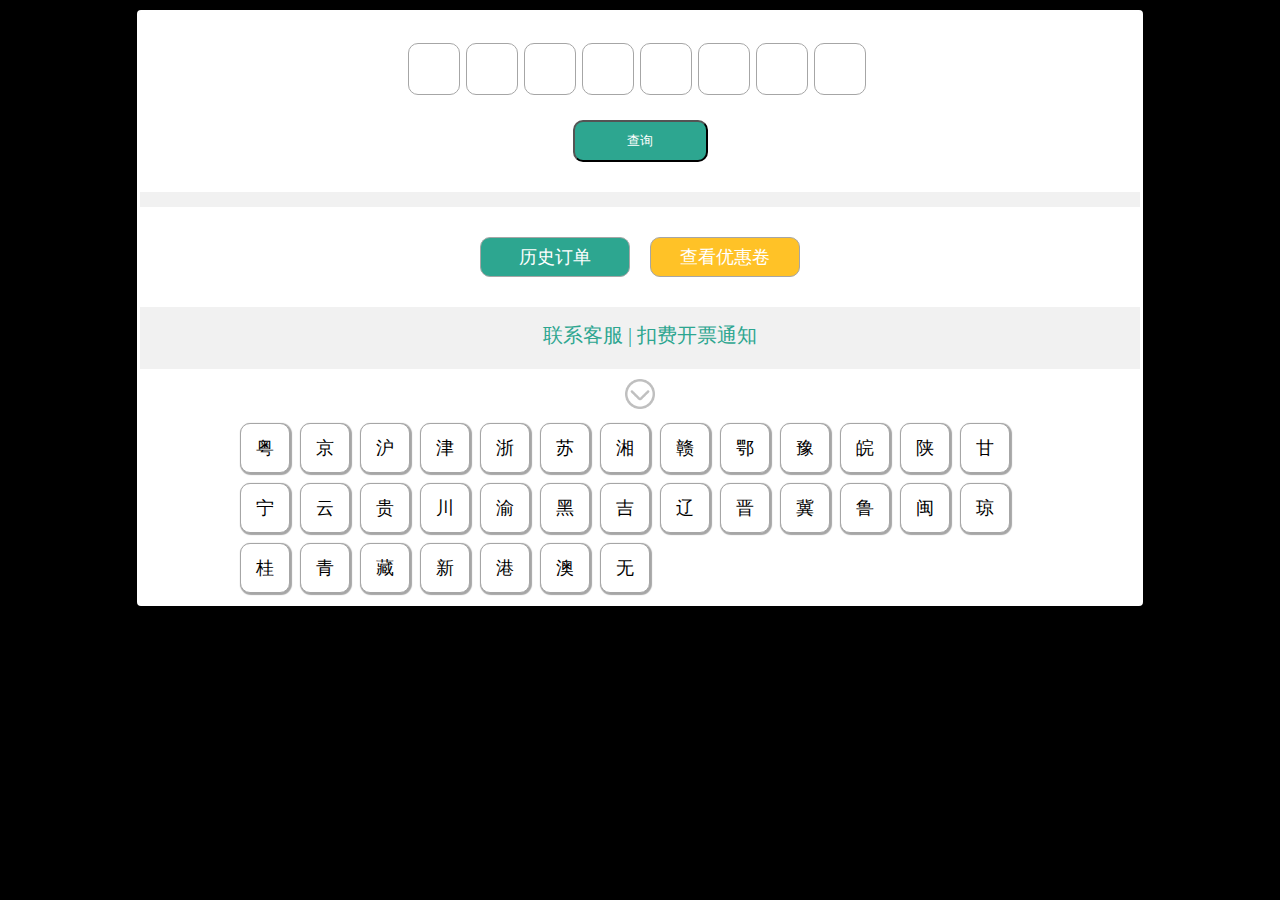
<file: html/license_plate.html>
<!DOCTYPE html>
<html lang="en">
<head>
    <meta charset="UTF-8">
    <meta http-equiv="X-UA-Compatible" content="IE=edge">
    <meta name="viewport" content="width=device-width, initial-scale=1.0">
    <title>Document</title>
    <link rel="stylesheet" href="../css/license_plate.css">
</head>
<body>
<div class="box">
  <div class="header">
      <div class="bx">
        <input type="text" class="inp inpText1"     value="">
        <input type="text" class="inp inp2 inpText2" value="">
        <input type="text" class="inp inp2 inpText3" value="">
        <input type="text" class="inp inp2 inpText4" value="">
        <input type="text" class="inp inp2 inpText5" value="">
        <input type="text" class="inp inp2 inpText6" value="">
        <input type="text" class="inp inp2 inpText7" value="">
        <input type="text" class="inp inp2 inpText8 header_inp8" value="">
      </div>    
      <button class="header_but">查询</button>
  </div>

  <div class="content">
      <div class="bx">
          <button class="inp content_history">历史订单</button>
          <button class="inp content_favoured">查看优惠卷</button>
      </div>
  </div>


<div class="service">
       <div class="bx">
            <span>联系客服</span>
            <span>|</span>
            <span>扣费开票通知</span>
       </div>
  </div> 



  <div class="footer">
      <div class="bx">

        <div class="footer_text footer_text1">
              <div class="vanish">
                 <img src="../img/icon_下拉箭头小.png" alt="">
              </div>
     
              <div class="footer_but">
                   <input type='button'  class="inp" value="粤">
                   <input type='button'  class="inp" value="京">
                   <input type='button'  class="inp" value="沪">
                   <input type='button'  class="inp" value="津">
                   <input type='button'  class="inp" value="浙">
                   <input type='button'  class="inp" value="苏">
                   <input type='button'  class="inp" value="湘">
                   <input type='button'  class="inp" value="赣">
                   <input type='button'  class="inp" value="鄂">
                   <input type='button'  class="inp" value="豫">
                   <input type='button'  class="inp" value="皖">
                   <input type='button'  class="inp" value="陕">
                   <input type='button'  class="inp" value="甘">
                   <input type='button'  class="inp" value="宁">
                   <input type='button'  class="inp" value="云">
                   <input type='button'  class="inp" value="贵">
                   <input type='button'  class="inp" value="川">
                   <input type='button'  class="inp" value="渝">
                   <input type='button'  class="inp" value="黑">
                   <input type='button'  class="inp" value="吉">
                   <input type='button'  class="inp" value="辽">
                   <input type='button'  class="inp" value="晋">
                   <input type='button'  class="inp" value="冀">
                   <input type='button'  class="inp" value="鲁">
                   <input type='button'  class="inp" value="闽">
                   <input type='button'  class="inp" value="琼">
                   <input type='button'  class="inp" value="桂">
                   <input type='button'  class="inp" value="青">
                   <input type='button'  class="inp" value="藏">
                   <input type='button'  class="inp" value="新">
                   <input type='button'  class="inp" value="港">
                   <input type='button'  class="inp" value="澳">
                   <input type='button'  class="inp" value="无">
               </div>
        </div>


        <div class="footer_text footer_text2">
               <div class="vanish">
                  <img src="../img/icon_下拉箭头小.png" alt="">
                </div>
     
               <div class="footer_but footer_but2">
                  <div>
                     <input type='button' class="inp" value="1">
                     <input type='button' class="inp" value="2">
                     <input type='button' class="inp" value="3">
                     <input type='button' class="inp" value="4">
                     <input type='button' class="inp" value="5">
                     <input type='button' class="inp" value="6">
                     <input type='button' class="inp" value="7">
                     <input type='button' class="inp" value="8">
                     <input type='button' class="inp" value="9">
                     <input type='button' class="inp" value="0">
                  </div>
                  <div>
                      <input type='button' class="inp" value="A">
                      <input type='button' class="inp" value="B">
                      <input type='button' class="inp" value="C">
                      <input type='button' class="inp" value="D">
                      <input type='button' class="inp" value="E">
                      <input type='button' class="inp" value="F">
                      <input type='button' class="inp" value="G">
                      <input type='button' class="inp" value="H">
                      <input type='button' class="inp" value="I">
                      <input type='button' class="inp" value="G">
                      <input type='button' class="inp" value="K">
                      <input type='button' class="inp" value="L">
                      <input type='button' class="inp" value="M">
                      <input type='button' class="inp" value="N">
                      <input type='button' class="inp" value="O">
                      <input type='button' class="inp" value="P">
                      <input type='button' class="inp" value="Q">
                      <input type='button' class="inp" value="R">
                      <input type='button' class="inp" value="S">
                      <input type='button' class="inp" value="T">
                      <input type='button' class="inp" value="U">
                      <input type='button' class="inp" value="V">
                      <input type='button' class="inp" value="W">
                      <input type='button' class="inp" value="X">
                      <input type='button' class="inp" value="Y">
                      <input type='button' class="inp" value="Z">
                  </div>
                  <div>
                      <div>
                          <input type='button' class="inp footterBut_dis" disabled value="港">
                          <input type='button' class="inp footterBut_dis" disabled value="澳">
                          <input type='button' class="inp footterBut_dis" disabled value="学">
                          <input type='button' class="inp footterBut_dis" disabled value="领">
                      </div>
                      <div class="delet">
                          <img src="../img/删除.png" alt="">
                      </div>
                     
                  </div>
               </div>
        </div>

        <div class="footer_text footer_text3">
            <div class="vanish">
                <img src="../img/icon_下拉箭头小.png" alt="">
            </div>
        
            <div class="footer_but footer_but2">
                <div>
                    <input type='button' class="inp" value="1">
                    <input type='button' class="inp" value="2">
                    <input type='button' class="inp" value="3">
                    <input type='button' class="inp" value="4">
                    <input type='button' class="inp" value="5">
                    <input type='button' class="inp" value="6">
                    <input type='button' class="inp" value="7">
                    <input type='button' class="inp" value="8">
                    <input type='button' class="inp" value="9">
                    <input type='button' class="inp" value="0">
                </div>
                <div>
                    <input type='button' class="inp" value="A">
                    <input type='button' class="inp" value="B">
                    <input type='button' class="inp" value="C">
                    <input type='button' class="inp" value="D">
                    <input type='button' class="inp" value="E">
                    <input type='button' class="inp" value="F">
                    <input type='button' class="inp" value="G">
                    <input type='button' class="inp" value="H">
                    <input type='button' class="inp" value="I">
                    <input type='button' class="inp" value="G">
                    <input type='button' class="inp" value="K">
                    <input type='button' class="inp" value="L">
                    <input type='button' class="inp" value="M">
                    <input type='button' class="inp" value="N">
                    <input type='button' class="inp" value="O">
                    <input type='button' class="inp" value="P">
                    <input type='button' class="inp" value="Q">
                    <input type='button' class="inp" value="R">
                    <input type='button' class="inp" value="S">
                    <input type='button' class="inp" value="T">
                    <input type='button' class="inp" value="U">
                    <input type='button' class="inp" value="V">
                    <input type='button' class="inp" value="W">
                    <input type='button' class="inp" value="X">
                    <input type='button' class="inp" value="Y">
                    <input type='button' class="inp" value="Z">
                </div>
                <div>
                    <div>
                        <input type='button' class="inp footterBut_dis" disabled value="港">
                        <input type='button' class="inp footterBut_dis" disabled value="澳">
                        <input type='button' class="inp footterBut_dis" disabled value="学">
                        <input type='button' class="inp footterBut_dis" disabled value="领">
                    </div>
                    <div class="delet">
                        <img src="../img/删除.png" alt="">
                    </div>
        
                </div>
            </div>
        </div>

        <div class="footer_text footer_text4">
            <div class="vanish">
                <img src="../img/icon_下拉箭头小.png" alt="">
            </div>
        
            <div class="footer_but footer_but2">
                <div>
                    <input type='button' class="inp" value="1">
                    <input type='button' class="inp" value="2">
                    <input type='button' class="inp" value="3">
                    <input type='button' class="inp" value="4">
                    <input type='button' class="inp" value="5">
                    <input type='button' class="inp" value="6">
                    <input type='button' class="inp" value="7">
                    <input type='button' class="inp" value="8">
                    <input type='button' class="inp" value="9">
                    <input type='button' class="inp" value="0">
                </div>
                <div>
                    <input type='button' class="inp" value="A">
                    <input type='button' class="inp" value="B">
                    <input type='button' class="inp" value="C">
                    <input type='button' class="inp" value="D">
                    <input type='button' class="inp" value="E">
                    <input type='button' class="inp" value="F">
                    <input type='button' class="inp" value="G">
                    <input type='button' class="inp" value="H">
                    <input type='button' class="inp" value="I">
                    <input type='button' class="inp" value="G">
                    <input type='button' class="inp" value="K">
                    <input type='button' class="inp" value="L">
                    <input type='button' class="inp" value="M">
                    <input type='button' class="inp" value="N">
                    <input type='button' class="inp" value="O">
                    <input type='button' class="inp" value="P">
                    <input type='button' class="inp" value="Q">
                    <input type='button' class="inp" value="R">
                    <input type='button' class="inp" value="S">
                    <input type='button' class="inp" value="T">
                    <input type='button' class="inp" value="U">
                    <input type='button' class="inp" value="V">
                    <input type='button' class="inp" value="W">
                    <input type='button' class="inp" value="X">
                    <input type='button' class="inp" value="Y">
                    <input type='button' class="inp" value="Z">
                </div>
                <div>
                    <div>
                        <input type='button' class="inp footterBut_dis" disabled value="港">
                        <input type='button' class="inp footterBut_dis" disabled value="澳">
                        <input type='button' class="inp footterBut_dis" disabled value="学">
                        <input type='button' class="inp footterBut_dis" disabled value="领">
                    </div>
                    <div class="delet">
                        <img src="../img/删除.png" alt="">
                    </div>
        
                </div>
            </div>
        </div>

        <div class="footer_text footer_text5">
            <div class="vanish">
                <img src="../img/icon_下拉箭头小.png" alt="">
            </div>
        
            <div class="footer_but footer_but2">
                <div>
                    <input type='button' class="inp" value="1">
                    <input type='button' class="inp" value="2">
                    <input type='button' class="inp" value="3">
                    <input type='button' class="inp" value="4">
                    <input type='button' class="inp" value="5">
                    <input type='button' class="inp" value="6">
                    <input type='button' class="inp" value="7">
                    <input type='button' class="inp" value="8">
                    <input type='button' class="inp" value="9">
                    <input type='button' class="inp" value="0">
                </div>
                <div>
                    <input type='button' class="inp" value="A">
                    <input type='button' class="inp" value="B">
                    <input type='button' class="inp" value="C">
                    <input type='button' class="inp" value="D">
                    <input type='button' class="inp" value="E">
                    <input type='button' class="inp" value="F">
                    <input type='button' class="inp" value="G">
                    <input type='button' class="inp" value="H">
                    <input type='button' class="inp" value="I">
                    <input type='button' class="inp" value="G">
                    <input type='button' class="inp" value="K">
                    <input type='button' class="inp" value="L">
                    <input type='button' class="inp" value="M">
                    <input type='button' class="inp" value="N">
                    <input type='button' class="inp" value="O">
                    <input type='button' class="inp" value="P">
                    <input type='button' class="inp" value="Q">
                    <input type='button' class="inp" value="R">
                    <input type='button' class="inp" value="S">
                    <input type='button' class="inp" value="T">
                    <input type='button' class="inp" value="U">
                    <input type='button' class="inp" value="V">
                    <input type='button' class="inp" value="W">
                    <input type='button' class="inp" value="X">
                    <input type='button' class="inp" value="Y">
                    <input type='button' class="inp" value="Z">
                </div>
                <div>
                    <div>
                        <input type='button' class="inp footterBut_dis" disabled value="港">
                        <input type='button' class="inp footterBut_dis" disabled value="澳">
                        <input type='button' class="inp footterBut_dis" disabled value="学">
                        <input type='button' class="inp footterBut_dis" disabled value="领">
                    </div>
                    <div class="delet">
                        <img src="../img/删除.png" alt="">
                    </div>
        
                </div>
            </div>
        </div>

        <div class="footer_text footer_text6">
            <div class="vanish">
                <img src="../img/icon_下拉箭头小.png" alt="">
            </div>
        
            <div class="footer_but footer_but2">
                <div>
                    <input type='button' class="inp" value="1">
                    <input type='button' class="inp" value="2">
                    <input type='button' class="inp" value="3">
                    <input type='button' class="inp" value="4">
                    <input type='button' class="inp" value="5">
                    <input type='button' class="inp" value="6">
                    <input type='button' class="inp" value="7">
                    <input type='button' class="inp" value="8">
                    <input type='button' class="inp" value="9">
                    <input type='button' class="inp" value="0">
                </div>
                <div>
                    <input type='button' class="inp" value="A">
                    <input type='button' class="inp" value="B">
                    <input type='button' class="inp" value="C">
                    <input type='button' class="inp" value="D">
                    <input type='button' class="inp" value="E">
                    <input type='button' class="inp" value="F">
                    <input type='button' class="inp" value="G">
                    <input type='button' class="inp" value="H">
                    <input type='button' class="inp" value="I">
                    <input type='button' class="inp" value="G">
                    <input type='button' class="inp" value="K">
                    <input type='button' class="inp" value="L">
                    <input type='button' class="inp" value="M">
                    <input type='button' class="inp" value="N">
                    <input type='button' class="inp" value="O">
                    <input type='button' class="inp" value="P">
                    <input type='button' class="inp" value="Q">
                    <input type='button' class="inp" value="R">
                    <input type='button' class="inp" value="S">
                    <input type='button' class="inp" value="T">
                    <input type='button' class="inp" value="U">
                    <input type='button' class="inp" value="V">
                    <input type='button' class="inp" value="W">
                    <input type='button' class="inp" value="X">
                    <input type='button' class="inp" value="Y">
                    <input type='button' class="inp" value="Z">
                </div>
                <div>
                    <div>
                        <input type='button' class="inp footterBut_dis" disabled value="港">
                        <input type='button' class="inp footterBut_dis" disabled value="澳">
                        <input type='button' class="inp footterBut_dis" disabled value="学">
                        <input type='button' class="inp footterBut_dis" disabled value="领">
                    </div>
                    <div class="delet">
                        <img src="../img/删除.png" alt="">
                    </div>
        
                </div>
            </div>
        </div>

        <div class="footer_text footer_text7">
            <div class="vanish">
                <img src="../img/icon_下拉箭头小.png" alt="">
            </div>
        
            <div class="footer_but footer_but2">
                <div>
                    <input type='button' class="inp" value="1">
                    <input type='button' class="inp" value="2">
                    <input type='button' class="inp" value="3">
                    <input type='button' class="inp" value="4">
                    <input type='button' class="inp" value="5">
                    <input type='button' class="inp" value="6">
                    <input type='button' class="inp" value="7">
                    <input type='button' class="inp" value="8">
                    <input type='button' class="inp" value="9">
                    <input type='button' class="inp" value="0">
                </div>
                <div>
                    <input type='button' class="inp" value="A">
                    <input type='button' class="inp" value="B">
                    <input type='button' class="inp" value="C">
                    <input type='button' class="inp" value="D">
                    <input type='button' class="inp" value="E">
                    <input type='button' class="inp" value="F">
                    <input type='button' class="inp" value="G">
                    <input type='button' class="inp" value="H">
                    <input type='button' class="inp" value="I">
                    <input type='button' class="inp" value="G">
                    <input type='button' class="inp" value="K">
                    <input type='button' class="inp" value="L">
                    <input type='button' class="inp" value="M">
                    <input type='button' class="inp" value="N">
                    <input type='button' class="inp" value="O">
                    <input type='button' class="inp" value="P">
                    <input type='button' class="inp" value="Q">
                    <input type='button' class="inp" value="R">
                    <input type='button' class="inp" value="S">
                    <input type='button' class="inp" value="T">
                    <input type='button' class="inp" value="U">
                    <input type='button' class="inp" value="V">
                    <input type='button' class="inp" value="W">
                    <input type='button' class="inp" value="X">
                    <input type='button' class="inp" value="Y">
                    <input type='button' class="inp" value="Z">
                </div>
                <div>
                    <div>
                        <input type='button' class="inp footterBut_dis" disabled value="港">
                        <input type='button' class="inp footterBut_dis" disabled value="澳">
                        <input type='button' class="inp footterBut_dis" disabled value="学">
                        <input type='button' class="inp footterBut_dis" disabled value="领">
                    </div>
                    <div class="delet">
                        <img src="../img/删除.png" alt="">
                    </div>
        
                </div>
            </div>
        </div>
        
        <div class="footer_text footer_text8">
            <div class="vanish">
                <img src="../img/icon_下拉箭头小.png" alt="">
            </div>
        
            <div class="footer_but footer_but2">
                <div>
                    <input type='button' class="inp" value="1">
                    <input type='button' class="inp" value="2">
                    <input type='button' class="inp" value="3">
                    <input type='button' class="inp" value="4">
                    <input type='button' class="inp" value="5">
                    <input type='button' class="inp" value="6">
                    <input type='button' class="inp" value="7">
                    <input type='button' class="inp" value="8">
                    <input type='button' class="inp" value="9">
                    <input type='button' class="inp" value="0">
                </div>
                <div>
                    <input type='button' class="inp" value="A">
                    <input type='button' class="inp" value="B">
                    <input type='button' class="inp" value="C">
                    <input type='button' class="inp" value="D">
                    <input type='button' class="inp" value="E">
                    <input type='button' class="inp" value="F">
                    <input type='button' class="inp" value="G">
                    <input type='button' class="inp" value="H">
                    <input type='button' class="inp" value="I">
                    <input type='button' class="inp" value="G">
                    <input type='button' class="inp" value="K">
                    <input type='button' class="inp" value="L">
                    <input type='button' class="inp" value="M">
                    <input type='button' class="inp" value="N">
                    <input type='button' class="inp" value="O">
                    <input type='button' class="inp" value="P">
                    <input type='button' class="inp" value="Q">
                    <input type='button' class="inp" value="R">
                    <input type='button' class="inp" value="S">
                    <input type='button' class="inp" value="T">
                    <input type='button' class="inp" value="U">
                    <input type='button' class="inp" value="V">
                    <input type='button' class="inp" value="W">
                    <input type='button' class="inp" value="X">
                    <input type='button' class="inp" value="Y">
                    <input type='button' class="inp" value="Z">
                </div>
                <div>
                    <div>
                        <input type='button' class="inp footterBut_dis" disabled value="港">
                        <input type='button' class="inp footterBut_dis" disabled value="澳">
                        <input type='button' class="inp footterBut_dis" disabled value="学">
                        <input type='button' class="inp footterBut_dis" disabled value="领">
                    </div>
                    <div class="delet">
                        <img src="../img/删除.png" alt="">
                    </div>
        
                </div>
            </div>
        </div>

      </div>
   </div> 
</div>
</body>
<script src="../js/jquery-3.6.0.js"></script>
<script src="../js/license_plate.js"></script>

</html>
</file>
<file: css/license_plate.css>
*{
    margin: 0;
    padding: 0;
}
body{
    background-color: black;
    user-select:none;
    margin-top: 10px;
}
.bx{
    margin:auto auto;
    width: 800px; 
}
.inp {
    border: 1px solid rgb(166, 166, 166);
    border-radius: 10px;
    text-align: center;
    font-size: 18px;
}


.box{
    border:3px solid #fff;
    border-radius: 4px;
    width: 1000px;
    margin:auto auto;
    background-color: rgb(241, 241, 241);
}
.header{
    background-color: #fff;
    padding:30px 50px;
    display: flex;
    flex-direction: column;
    align-items: center;
    
}
.header>div{
    display: flex;  
    justify-content: center;
}
.header .inp {
    width: 50px;
    line-height: 50px;
    margin-right: 6px;
}
.header_inp8{
    margin-right: 0;
}
.header_but{
    color:#fff;
    width: 135px;
    height: 42px;
    line-height: 34px;
    margin-top: 25px;
    text-align: center;
    background-color: rgb(45, 166, 144);
    border-radius: 10px;
}



 .content{
    margin: 15px 0;
    background-color: #fff;
}
.content>.bx{
    display: flex;
    justify-content: center;
    padding:30px 0;
}
.content>.bx>button{
    width: 150px;
    height: 40px;
    color: #fff;
}
.content_history{
    margin-right: 20px;
    background-color:rgb(45, 166, 144) ;
}
.content_favoured{
    background-color: rgb(255, 194, 39);
}


.service>.bx{
    color:rgb(45, 166, 144);
    font-size: 20px;
    text-align: center;
    padding-bottom: 20px;
}
.service>.bx>span:first-child{
    margin-left: 20px;
} 





.footer{
    background-color: #fff;
}

.vanish{
    text-align: center;
    padding:10px 0;
}
.vanish>img{
    width: 30px;height: 30px;
}
.footer_but{
    display: flex;
    flex-wrap: wrap;
    justify-content: flex-start;
}
.footer_but .inp{
    width: 50px;
    height: 50px;
    background-color: #fff;
    margin-right: 10px;
    margin-bottom: 10px;
    box-shadow: rgb(166, 166, 166) 1px 1px 1px 1px;
}
.footer_but2>div:last-child{
    display: flex;
    justify-content: space-between;
    align-items: center;
}
.footer_but2 .footterBut_dis {
    background-color: #ededed;
    color: #b7b7b7;
}

.footer_but2 .delet {
    width: 83px;
    height: 40px;
    line-height: 43px;
    text-align: center;
    background-color: #b7b7b7;
    border-radius: 6px;
    margin-left: 420px;
}

.footer_but2 .delet>img {
    width: 40%;
    height: 40%;
}
.footer>.bx>div{
    display: none;
}
.footer>.bx>div:first-child{
    display: block;
}

img{
    width: 100px;
    height: 100px;
}
</file>
